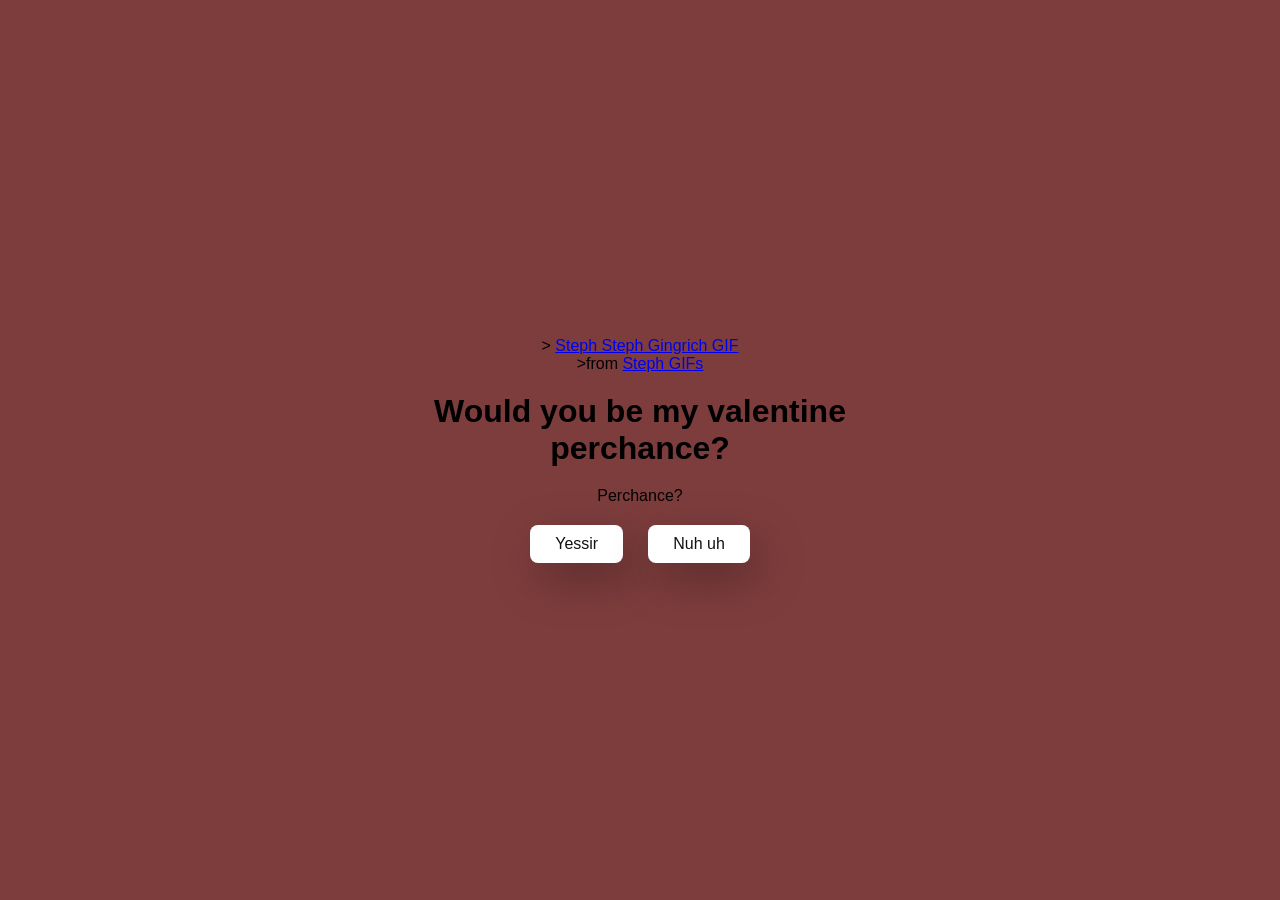
<file: index.html>
<!DOCTYPE html>
<html lang="en">
  <head>
    <meta charset="UTF-8" />
    <meta name="viewport" content="width=device-width, initial-scale=1.0" />
    <title>Be my Valentine? </title>

    <link rel="stylesheet" href="./style.css" />
  </head>
  <body>
    <div class="container">
        <div 
            class="tenor-gif-embed"
            data-postid="23256120"
            data-share-method="host"
            data-aspect-ratio="1.88888"
            data-width="150%">
        >
        <a href="https://tenor.com/view/steph-steph-gingrich-alex-alex-chen-lis-gif-23256120">Steph Steph Gingrich GIF</a>
        >from 
        <a href="https://tenor.com/search/steph-gifs">Steph GIFs</a>
    </div>
        <script
        type="text/javascript"
        async
        src="https://tenor.com/embed.js">
      </script>
      <h1>Would you be my valentine perchance?</h1>
      <p>Perchance?</p>

      <div class="btn">
        <a href="yes.html">Yessir</a>
        <a href="no1.html">Nuh uh</a>
      </div>
    </div>
  </body>
</html>
</file>
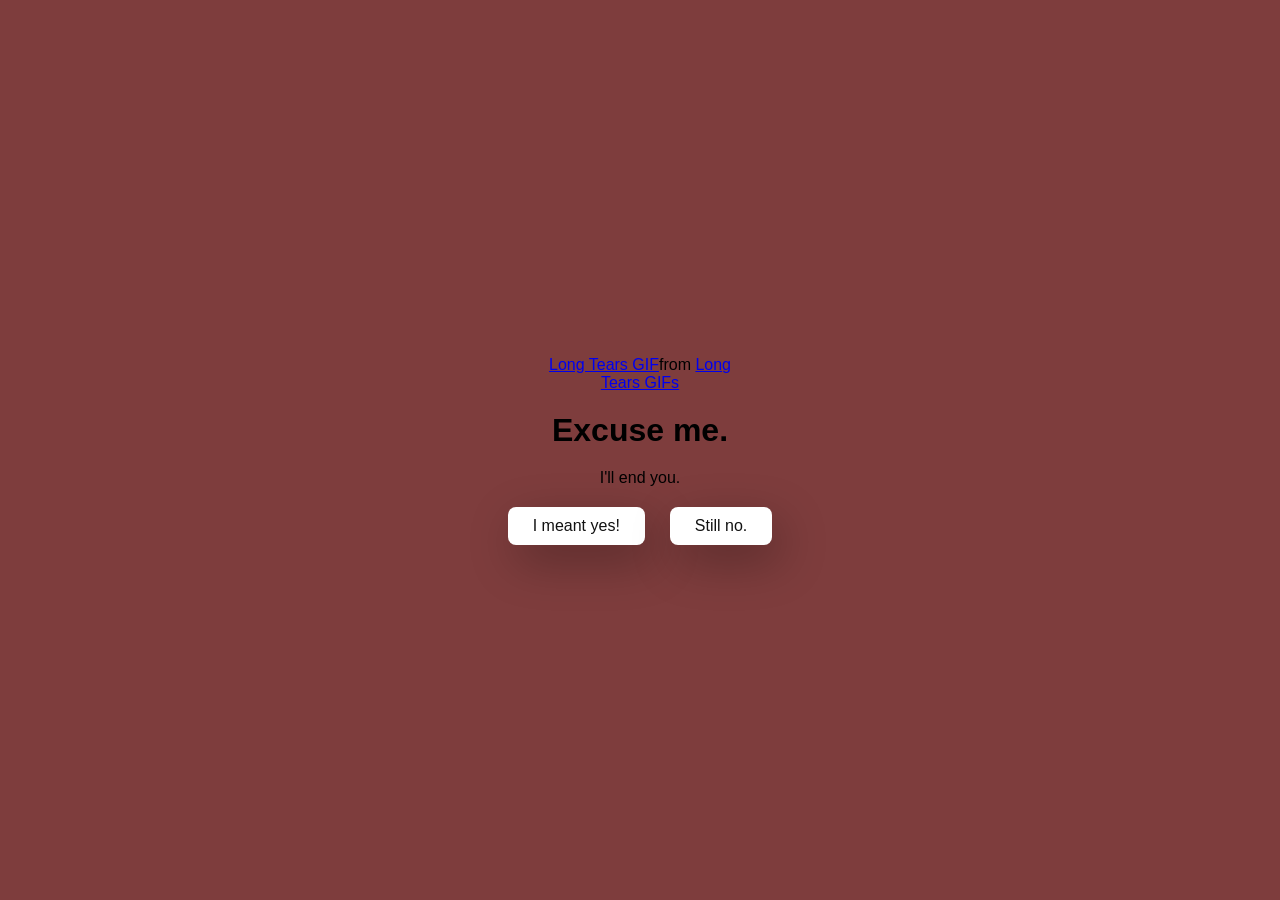
<file: no1.html>
<!DOCTYPE html>
<html lang="en">
  <head>
    <meta charset="UTF-8" />
    <meta name="viewport" content="width=device-width, initial-scale=1.0" />
    <title>Be my Valentine?</title>

    <link rel="stylesheet" href="./style.css" />
  </head>
  <body>
    <div class="container">
      <div
        class="tenor-gif-embed"
        data-postid="11087877242190144149"
        data-share-method="host"
        data-aspect-ratio="1"
        data-width="100%"
      >
        <a href="https://tenor.com/view/long-tears-gif-11087877242190144149">Long Tears GIF</a
        >from
        <a href="https://tenor.com/search/long+tears-gifs">Long Tears GIFs</a>
      </div>
      <script
      type="text/javascript"
      async
      src="https://tenor.com/embed.js"
      ></script>
      <h1>Excuse me.</h1>
      <p>I'll end you.</p>
      <div class="btn">
        <a href="yes.html">I meant yes!</a>
        <a href="no2.html">Still no.</a>
      </div>
    </div>
  </body>
</html>
</file>
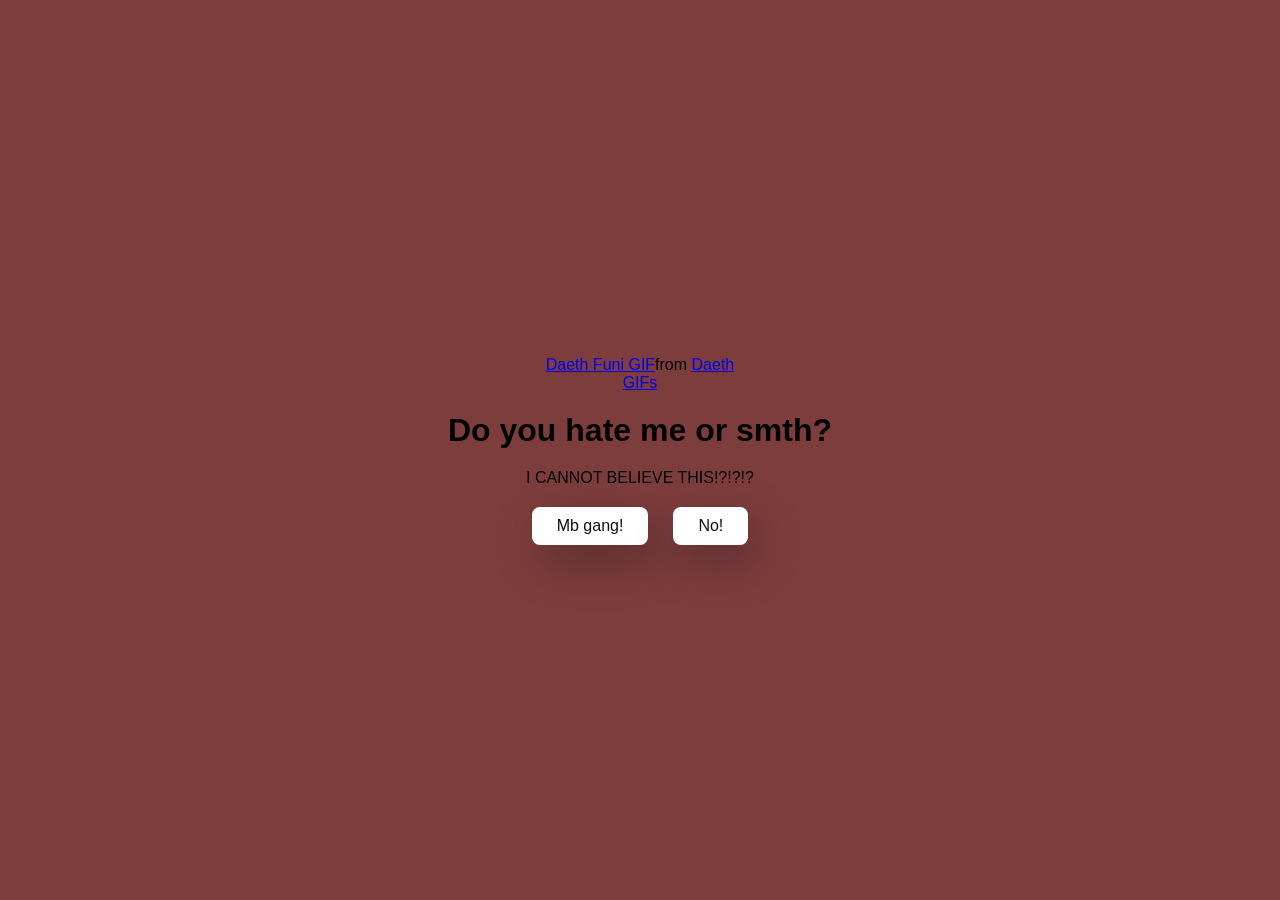
<file: no2.html>
<!DOCTYPE html>
<html lang="en">
  <head>
    <meta charset="UTF-8" />
    <meta name="viewport" content="width=device-width, initial-scale=1.0" />
    <title>Be my Valentine?</title>

    <link rel="stylesheet" href="./style.css" />
  </head>
  <body>
    <div class="container">
      <div
        class="tenor-gif-embed"
        data-postid="22212023"
        data-share-method="host"
        data-aspect-ratio="1.00946"
        data-width="100%"
      >
        <a href="https://tenor.com/view/daeth-funi-periflight-dies-from-gif-22212023">Daeth Funi GIF</a
        >from
        <a href="https://tenor.com/search/daeth-gifs">Daeth GIFs</a>
      </div>
      <script
        type="text/javascript"
        async
        src="https://tenor.com/embed.js"
      ></script>

      <h1>Do you hate me or smth?</h1>
      <p>I CANNOT BELIEVE THIS!?!?!?</p>

      <div class="btn">
        <a href="yes.html">Mb gang!</a>
        <a href="no3.html">No!</a>
      </div>
    </div>
  </body>
</html>
</file>
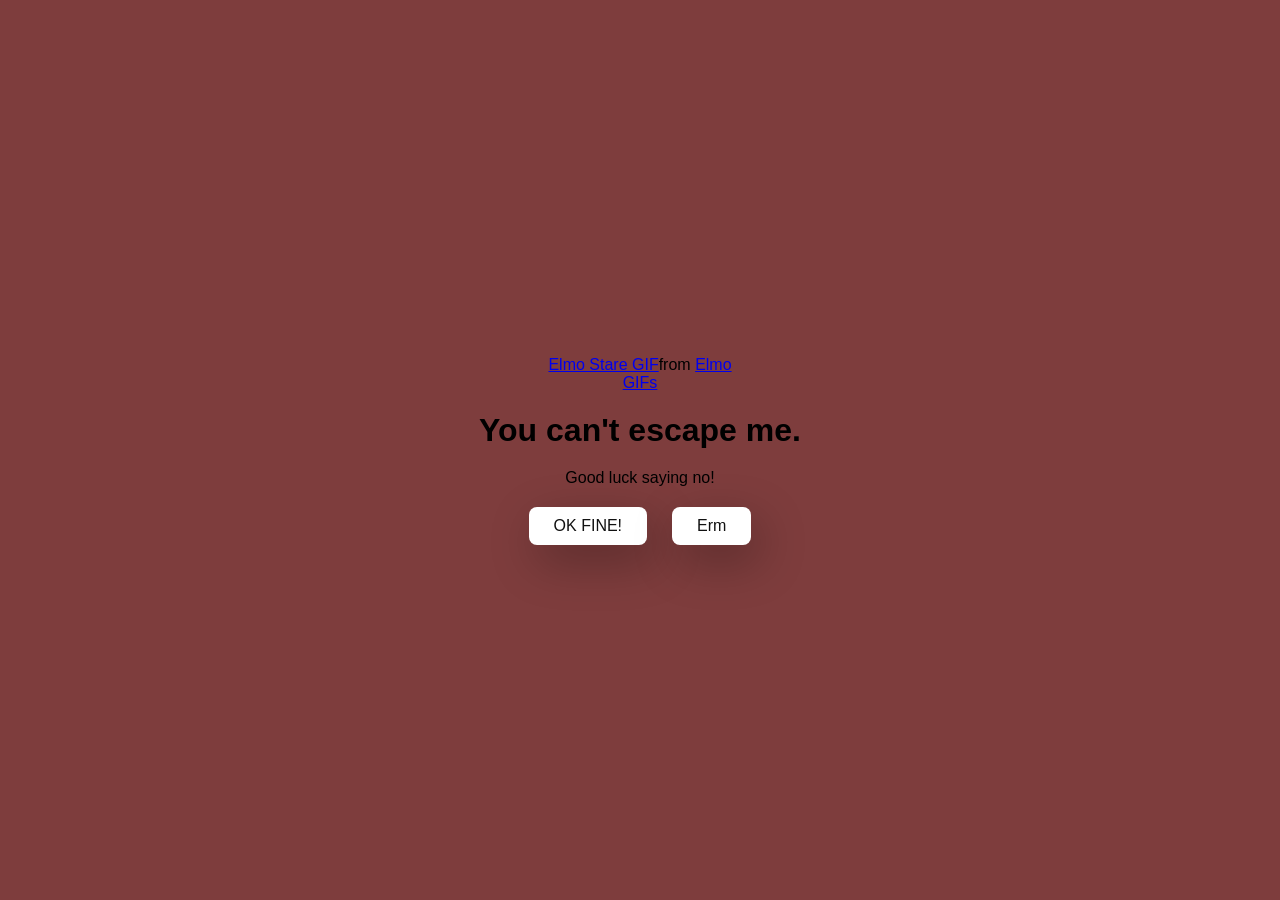
<file: no3.html>
<!DOCTYPE html>
<html lang="en">
  <head>
    <meta charset="UTF-8" />
    <meta name="viewport" content="width=device-width, initial-scale=1.0" />
    <title>Be my Valentine?</title>

    <link rel="stylesheet" href="./style.css" />
  </head>
  <body>
    <div class="container">
      <div
        class="tenor-gif-embed"
        data-postid="24438342"
        data-share-method="host"
        data-aspect-ratio="0.9125"
        data-width="100%"
      >
        <a href="https://tenor.com/view/elmo-stare-sesame-street-rocco-death-stare-gif-24438342">Elmo Stare GIF</a
        >from
        <a href="https://tenor.com/search/elmo-gifs">Elmo GIFs</a>
      </div>
      <script
        type="text/javascript"
        async
        src="https://tenor.com/embed.js"
      ></script>

      <h1>You can't escape me.</h1>
      <p>Good luck saying no!</p>

      <div class="btn">
        <a href="yes.html">OK FINE!</a>
        <a href="#" id="move-random">Erm</a>
      </div>
    </div>

    <script src="./script.js"></script>
  </body>
</html>
</file>
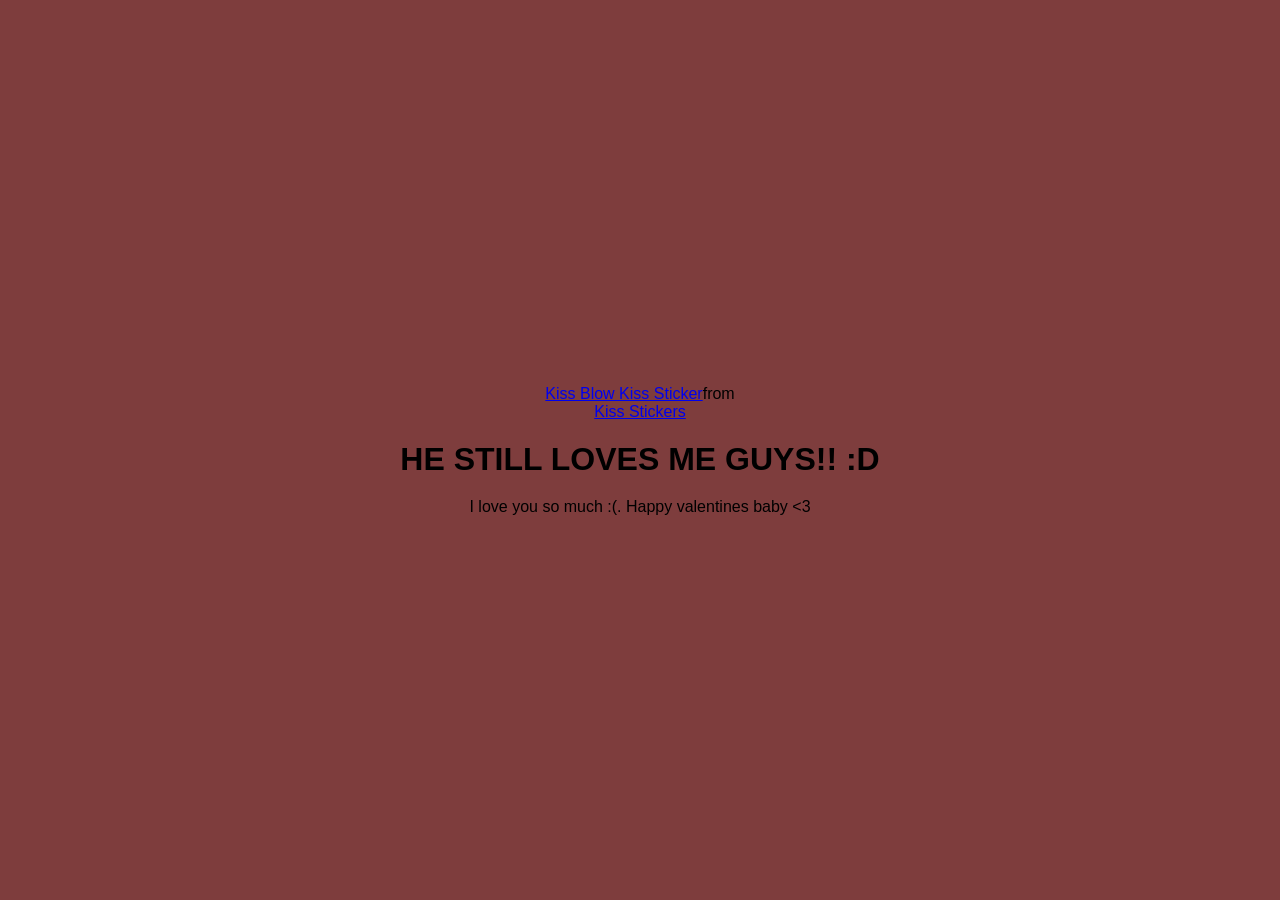
<file: yes.html>
<!DOCTYPE html>
<html lang="en">
  <head>
    <meta charset="UTF-8" />
    <meta name="viewport" content="width=device-width, initial-scale=1.0" />
    <title>Be my valentine?</title>

    <link rel="stylesheet" href="./style.css" />
  </head>
  <body>
    <div class="container">
        <div
        class="tenor-gif-embed"
        data-postid="2119490846757697886"
        data-share-method="host"
        data-aspect-ratio="1"
        data-width="100%"
    >
        <a href="https://tenor.com/view/kiss-blow-kiss-love-you-love-you-lots-kisses-gif-2119490846757697886">Kiss Blow Kiss Sticker</a
        >from
        <a href="https://tenor.com/search/kiss-stickers">Kiss Stickers</a>
    </div>
    <script
    type="text/javascript"
    async
    src="https://tenor.com/embed.js"
    ></script>

      <h1>HE STILL LOVES ME GUYS!! :D</h1>
      <p>I love you so much :(. Happy valentines baby <3</p>
    </div>
  </body>
</html>
</file>
<file: style.css>
* {
    margin: 0;
    padding: 0;
    box-sizing: border-box;
    font-family: sans-serif;
  }
  
  body {
    width: 100%;
    min-height: 100vh;
    display: flex;
    justify-content: center;
    align-items: center;
    background-color: #7e3d3d;
  }
  
  .container {
    display: flex;
    flex-direction: column;
    text-align: center;
    align-items: center;
    gap: 20px;
    max-width: 500px;
    margin: 20px;
  }
  
  .container .tenor-gif-embed {
    max-width: 200px;
  }
  
  .container .btn {
    display: flex;
    gap: 25px;
  }
  
  .btn a {
    text-decoration: none;
    color: #111;
    background: #ffffff;
    padding: 10px 25px;
    border-radius: 8px;
    box-shadow: 0.5rem 1rem 3rem hsl(0, 0%, 0%, 0.3);
  }
</file>
